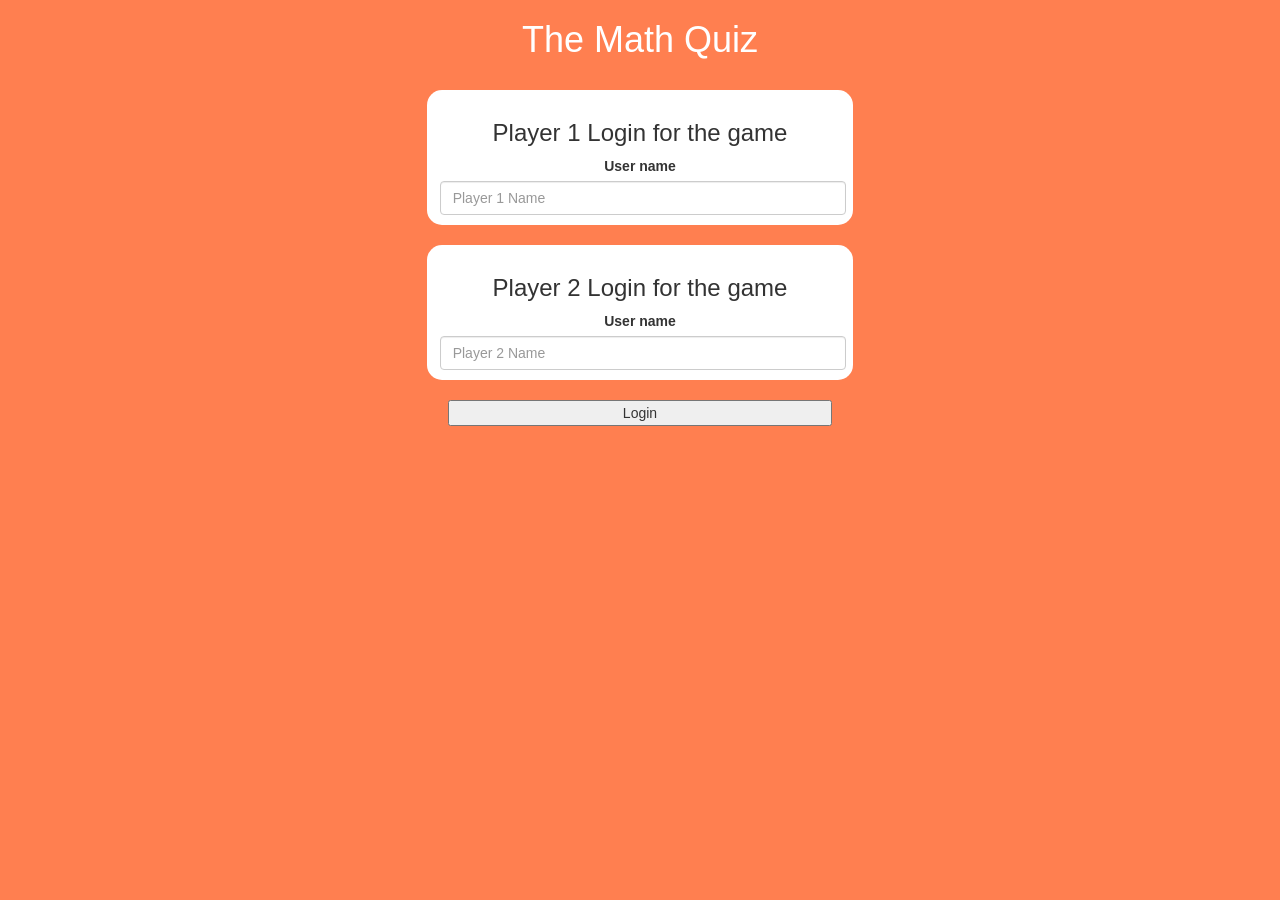
<file: index.html>
<!DOCTYPE html>
<html>
<head>
	<title>Guess The Word</title>

<meta name="viewport" content="width=device-width, initial-scale=1">
<link rel="stylesheet" href="https://maxcdn.bootstrapcdn.com/bootstrap/3.4.0/css/bootstrap.min.css">
<script src="https://ajax.googleapis.com/ajax/libs/jquery/3.4.1/jquery.min.js"></script>
<script src="https://maxcdn.bootstrapcdn.com/bootstrap/3.4.0/js/bootstrap.min.js"></script>

<link rel="stylesheet" type="text/css" href="game.css">

<script src="game_login.js"></script>
</head>
<body style = "background-color:coral; float:center;"> 
<center> 
<h1 style = "color:white;"> The Math Quiz </h1> <br> 

<div class = "col-lg-4 col-sm-8 col-xs-11 login_div1"> 
<h3> Player 1 Login for the game </h3>
<label> User name </label>
<input style = "color:antiquewhite;" input= "text" id = "player1_name" class = "form-control" placeholder = "Player 1 Name"> 
</div>
<br> 

<div class = "col-lg-4 col-sm-8 col-xs-11 login_div2"> 
<h3> Player 2 Login for the game </h3>
<label> User name </label>
<input type = "text" id = "player2_name" class = "form-control" placeholder = "Player 2 Name"> 
</div>
<br> 

<button style = "width:30%" id = "login" style = "color:antiquewhite;" onclick = "add_user()"> Login </button>
</center>
</body>
</html>
</file>
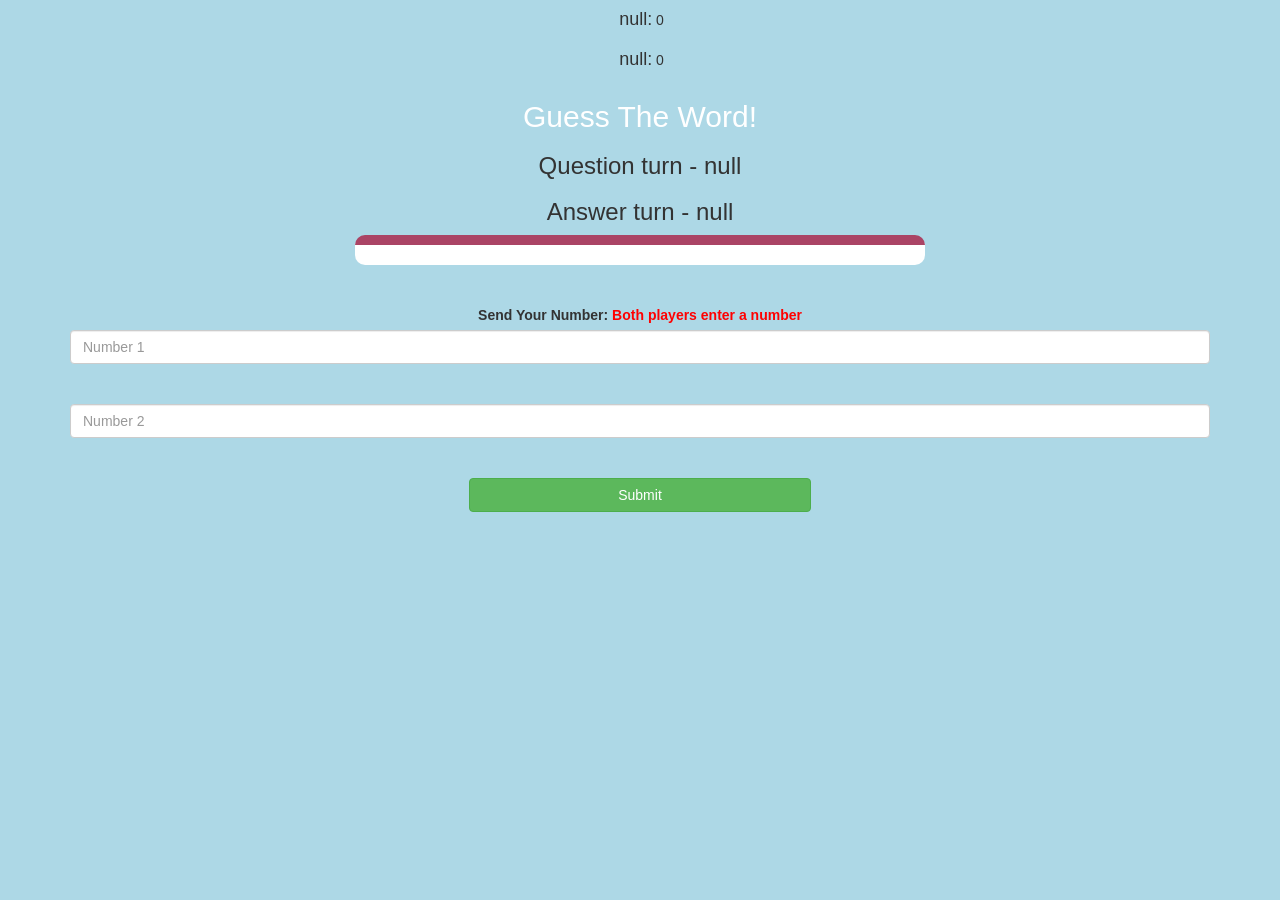
<file: game_page.html>
<!DOCTYPE html>
<html>
<head>
	<title>Guess The Word</title>

<meta name="viewport" content="width=device-width, initial-scale=1">
<link rel="stylesheet" href="https://maxcdn.bootstrapcdn.com/bootstrap/3.4.0/css/bootstrap.min.css">
<script src="https://ajax.googleapis.com/ajax/libs/jquery/3.4.1/jquery.min.js"></script>
<script src="https://maxcdn.bootstrapcdn.com/bootstrap/3.4.0/js/bootstrap.min.js"></script>

<link rel="stylesheet" type="text/css" href="game.css">
</head>

<body>
<center>
<h4 id = "player1_name"> </h4> <span id = "player1_score"> </span> <br> 
<h4 id = "player2_name"> </h4> <span id = "player2_score"> </span> <br> 

<div class="container">
		<h2 style="color: white;">Guess The Word!</h2>
		<h3 id = "player_question"> </h3>
		<h3 id = "player_answer"> </h3>
		<div id = "output" class= "col-lg-6"> </div>
		<br> <br>
		<label>Send Your Number: <b style="color: red">Both players enter a number </b></label>
		<br>
		<input type = "text" id = "no1" class = "form-control" placeholder = "Number 1"> <br>  <br> 
		<input type = "text" id = "no2" class = "form-control" placeholder = "Number 2"> <br>  <br> 
		<button id = "send_btn" class = "btn btn-success" onclick = "send()" style = "width:30%;"> Submit </button>
</div>

<script src="page2.js"></script>
</center>
</body>
</html>
</file>
<file: game.css>
body
{
	background: lightblue;
}

	.login_div1 , .login_div2
	{
		background: white;
		padding: 10px;
		float: none;
		border-radius: 15px;
		align-items: center;
	}


#player1_name , #player2_name
{
	display: inline-block;
	margin-left: 3px;
}

#word
{
	width: 60%;
}

#word_display
{
	letter-spacing: 5px;
}

#output
{
background: white;
border-radius: 10px;
border-top: 10px solid #AA4465;
padding: 10px;
float: none;
text-align: left;
}

#login{
	width: 30%; 
}
</file>
